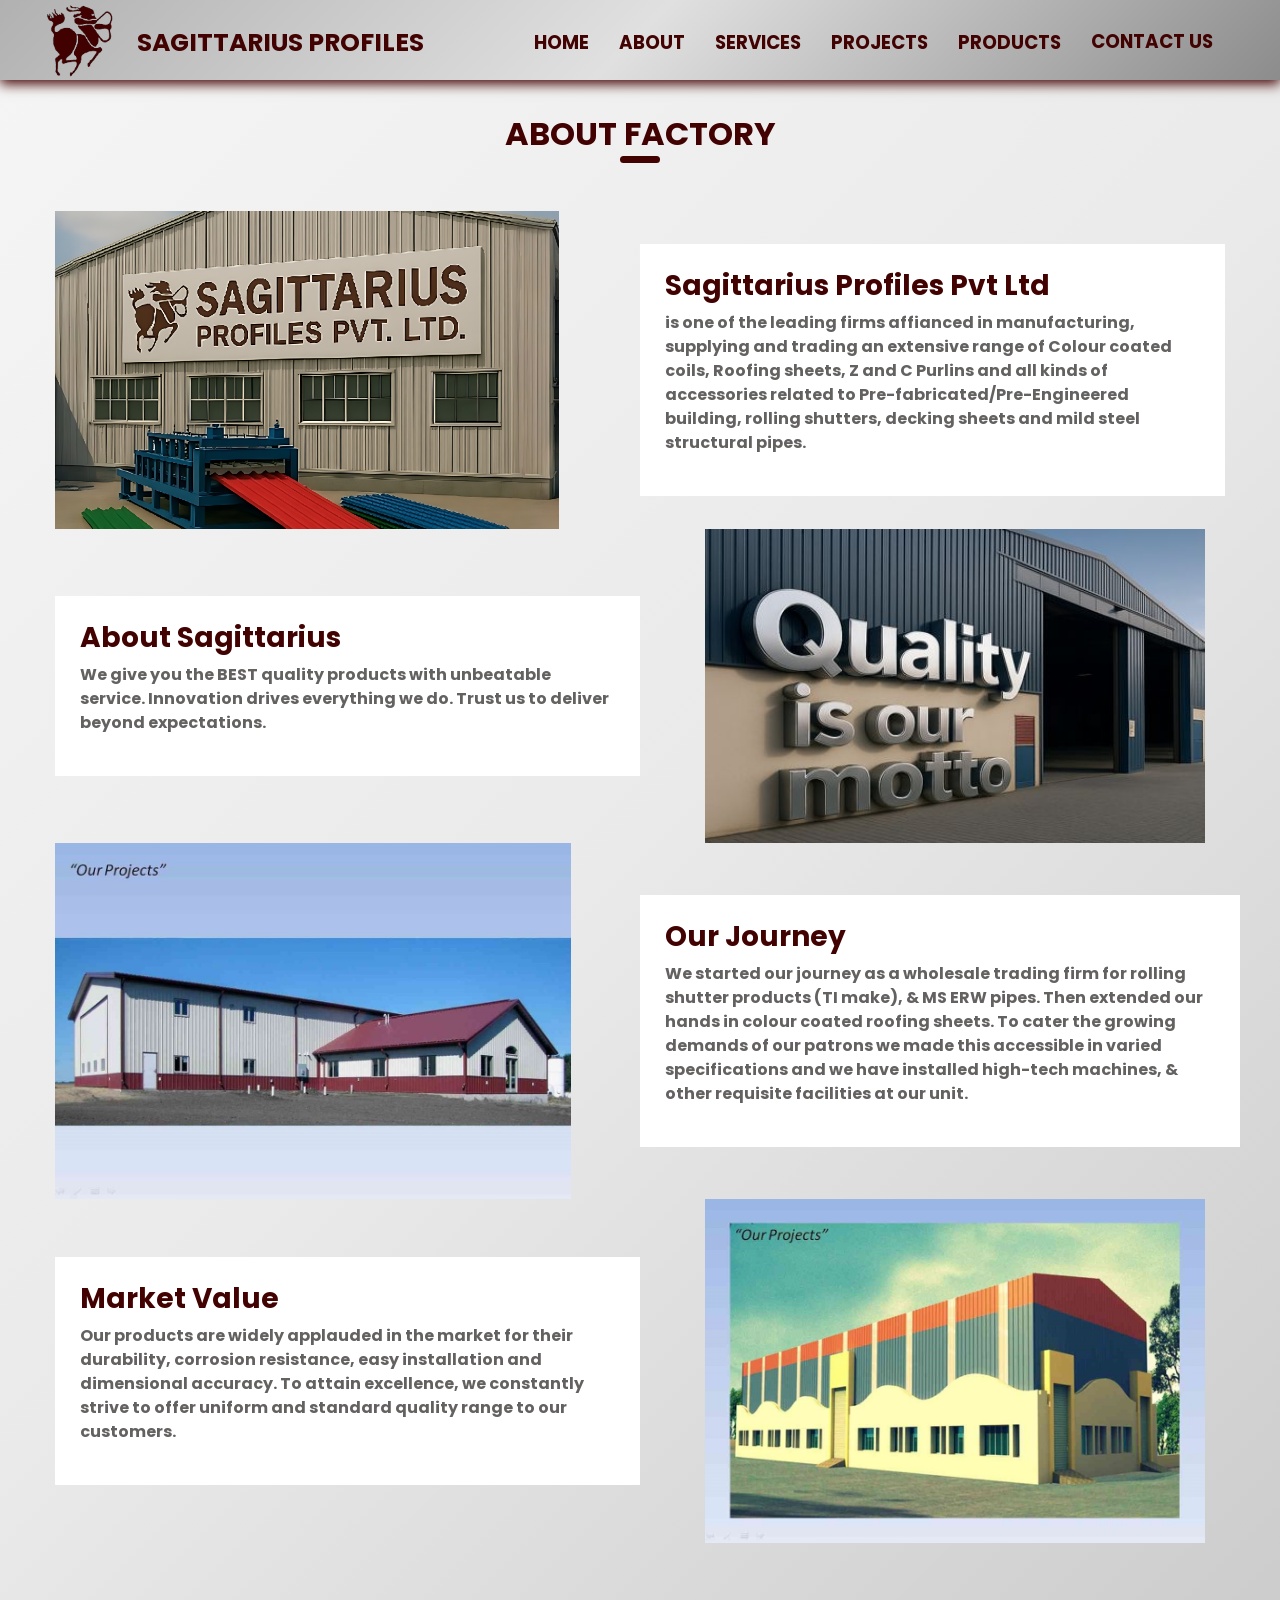
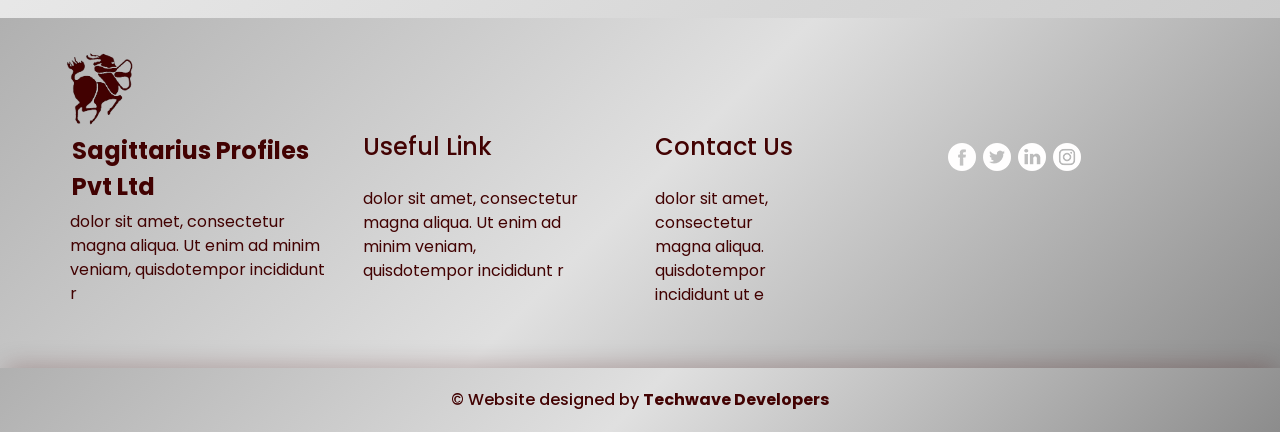
<file: jmk-html/about.html>
<!DOCTYPE html>
<html>

<head>
  <!-- Basic -->
  <meta charset="utf-8" />
  <meta http-equiv="X-UA-Compatible" content="IE=edge" />
  <!-- Mobile Metas -->
  <meta name="viewport" content="width=device-width, initial-scale=1, shrink-to-fit=no" />
  <!-- Site Metas -->
  <meta name="keywords" content="" />
  <meta name="description" content="" />
  <meta name="author" content="" />

  <title>ABOUT US - SAGITTARIUS PROFILES</title>

  <!-- bootstrap core css -->
  <link rel="stylesheet" type="text/css" href="css/bootstrap.css" />

  <!-- fonts style -->
  <link href="https://fonts.googleapis.com/css?family=Open+Sans:400,700|Poppins:400,600,700&display=swap" rel="stylesheet" />

  <!-- Custom styles for this template -->
  <link href="css/style.css" rel="stylesheet" />
  <!-- responsive style -->
  <link href="css/responsive.css" rel="stylesheet" />
</head>

<body class="about_page">
  <div class="hero_area">
    <!-- header section starts -->
    <header style="position: fixed; top: -12px; left: 0; width: 100%; background:  linear-gradient(135deg, #b0b0b0 0%, #e0e0e0 50%, #8c8c8c 100%); z-index: 1000; box-shadow: 0 4px 12px rgb(66, 2, 2);">
      <div class="container-fluid">
      <nav class="navbar navbar-expand-lg custom_nav-container">
      <div style="display: flex; align-items: center; margin-left: 20px;">
  <img src="images/sag.png" alt="Logo" style="height: 80px; width: auto; margin-top: 12px;" />
  <span style="font-size: 25px; font-weight: bold; color: rgb(66, 2, 2); margin-left: 12px; margin-top: 18px; display: inline-block;">SAGITTARIUS PROFILES</span>
</div>

          <button class="navbar-toggler" type="button" data-toggle="collapse" data-target="#navbarSupportedContent" aria-controls="navbarSupportedContent" aria-expanded="false" aria-label="Toggle navigation">
            <span class="navbar-toggler-icon"></span>
          </button>
<div class="collapse navbar-collapse justify-content-end" id="navbarSupportedContent" style="display: flex; justify-content: flex-end; align-items: center; gap: 2.5rem; margin-top: 18px;">
  <ul class="navbar-nav" style="display: flex; align-items: center; gap: rem; margin: 0; padding: 0; list-style: none;">
    <li class="nav-item active" style="margin-top: -12px;">
      <a class="nav-link" href="index.html" style="font-size:1.15rem; font-weight: bold; text-decoration: none; color: rgb(66, 2, 2);">Home</a>
    </li>
    <li class="nav-item" style="margin-top: -12px;">
      <a class="nav-link" href="about.html" style="font-size:1.15rem; font-weight: bold; text-decoration: none; color: rgb(66, 2, 2);">About</a>
    </li>
    <li class="nav-item" style="margin-top: -12px;">
      <a class="nav-link" href="service.html" style="font-size:1.15rem; font-weight: bold; text-decoration: none; color: rgb(66, 2, 2);">Services</a>
    </li>
    <li class="nav-item" style="margin-top: -12px;">
      <a class="nav-link" href="project.html" style="font-size:1.15rem; font-weight: bold; text-decoration: none; color: rgb(66, 2, 2);">Projects</a>
    </li>
    <li class="nav-item" style="margin-top: -12px;">
      <a class="nav-link" href="product.html" style="font-size:1.15rem; font-weight: bold; text-decoration: none; color: rgb(66, 2, 2);">Products</a>
    </li>
    <li class="nav-item" style="margin-top: -14px;">
      <a class="nav-link" href="contact.html" style="font-size:1.15rem; font-weight: bold; text-decoration: none; color: rgb(66, 2, 2);">Contact Us</a>
    </li>
  </ul>
</div>
    </header>
    <!-- end header section -->
<!-- about section -->

<section class="about_section layout_padding" style="background: linear-gradient(135deg, #f5f5f5 0%, #eaeaea 50%, #cccccc 100%); padding-top: px; margin-top: -80px; margin-bottom: 0;">
  <div class="container">
    <div class="heading_container scroll-animate">
  <h2 style="color: rgb(66, 2, 2);">
    <span style="color: rgb(66, 2, 2);">About</span> Factory
  </h2>
</div>
  <div class="row">
  <!-- Image on the left -->
  <div class="col-md-6 px-0">
    <div class="img_container">
      <div class="img-box">
        <img src="images/about-img.png" alt="" style="width:80%; height:auto;" />
      </div>
    </div>
  </div>

  <!-- Detail box on the right, moved a bit to the right -->
  <div class="col-md-6 px-0 d-flex align-items-center">
    <div class="detail-box" style="margin-left:0px; color: rgb(66, 2, 2);">
      <h3 style="color: rgb(66, 2, 2);"><b>Sagittarius Profiles Pvt Ltd</b></h3>
      <p style=" color: #646161;">
      <b> is one of the leading firms affianced in manufacturing, supplying and trading an extensive range of Colour coated coils, Roofing sheets, Z and C Purlins and all kinds of accessories related to Pre-fabricated/Pre-Engineered building, rolling shutters, decking sheets and mild steel structural pipes.</b>
      </p>
    </div>
  </div>
</div>

<!-- Second section with Detail box on the left -->
<div class="row">
  <!-- Detail box on the left -->
  <div class="col-md-6 px-0 d-flex align-items-center">
    <div class="detail-box">
      <h3 style="color: rgb(66, 2, 2)"><b>About Sagittarius</b></h3>
      <p style="color: #646161;">
        <b>We give you the BEST quality products with unbeatable service.
Innovation drives everything we do.
Trust us to deliver beyond expectations.</b>
      </p>
    </div>
  </div>

  <!-- Image on the right -->
  <div class="col-md-6 px-0">
  <div class="img_container" style="display: flex; justify-content: center; align-items: center; height: 100%;">
    <div class="img-box" style="width: 80%; max-width: 500px;">
      <img src="images/Picture1.jpg" alt="Factory Image" style="width: 100%; height: auto; display: block;" />
    </div>
  </div>
</div>
<div class="row">
  <!-- Image on the left -->
  <div class="col-md-6 px-0">
    <div class="img_container" style="position: relative; left: 15px;">
  <div class="img-box">
    <img src="images/Picture4.jpg" alt="" style="width:80%; height:auto;" />
  </div>
</div>
  </div>

  <!-- Detail box on the right, moved a bit to the right -->
  <div class="col-md-6 px-0 d-flex align-items-center">
    <div class="detail-box" style="margin-left:0px; color: rgb(66, 2, 2);">
      <h3 style="color: rgb(66, 2, 2);"><b>Our Journey</b></h3>
      <p style=" color: #646161;">
      <b> We started our journey as a wholesale trading firm for rolling shutter products (TI make), & MS ERW pipes. Then extended our hands in colour coated roofing sheets.
To cater the growing demands of our patrons we made this accessible in varied specifications and we have installed high-tech machines, & other requisite facilities at our unit.

</b>
      </p>
    </div>
  </div>
</div>
</div>
<div class="row">
  <!-- Detail box on the left -->
  <div class="col-md-6 px-0 d-flex align-items-center">
    <div class="detail-box">
      <h3 style="color: rgb(66, 2, 2)"><b>Market Value</b></h3>
      <p style="color: #646161;">
        <b>Our products are widely applauded in the market for their durability, corrosion resistance, easy installation and dimensional accuracy. To attain excellence, we constantly strive to offer uniform and standard quality range to our customers.
</b>
      </p>
    </div>
  </div>

  <!-- Image on the right -->
  <div class="col-md-6 px-0">
  <div class="img_container" style="display: flex; justify-content: center; align-items: center; height: 100%;">
    <div class="img-box" style="width: 80%; max-width: 500px;">
      <img src="images/Picture3.jpg" alt="Factory Image" style="width: 100%; height: auto; display: block;" />
    </div>
  </div>
</div>
  </div>
</section>

<!-- end about section -->

  <!-- info section -->
  <section class="info_section ">
    <div class="container">
      <div class="row">
        <div class="col-md-3">
          <div class="info_logo">
            <a class="navbar-brand" href="index.html" style="display: flex; align-items: flex-start; text-decoration: none;">
  <img src="images/sag.png" alt="" style="width: 90px; height: auto; margin-top: -65px; margin-left: -15px;" />
  <span style="margin-left: 2px; margin-top: 5px; color:  rgb(66, 2, 2); cursor: pointer;">Sagittarius Profiles <br>Pvt Ltd</span>
</a>
            <p>
              dolor sit amet, consectetur magna aliqua. Ut enim ad minim veniam, quisdotempor incididunt r
            </p>
          </div>
        </div>
        <div class="col-md-3">
          <div class="info_links">
            <h5>
              Useful Link
            </h5>
            <ul>
              <li>
                <a href="">
                  dolor sit amet, consectetur
                </a>
              </li>
              <li>
                <a href="">
                  magna aliqua. Ut enim ad
                </a>
              </li>
              <li>
                <a href="">
                  minim veniam,
                </a>
              </li>
              <li>
                <a href="">
                  quisdotempor incididunt r
                </a>
              </li>
            </ul>
          </div>
        </div>
        <div class="col-md-3">
          <div class="info_info">
            <h5>
              Contact Us
            </h5>
            <p>
              dolor sit amet,<br>
              consectetur<br>
              magna aliqua.<br>
              quisdotempor<br>
              incididunt ut e
            </p>
          </div>
        </div>


        <div class="col-md-3">
          <div class="info_form ">
            <div class="social_box">
              <a href="">
                <img src="images/fb.png" alt="">
              </a>
              <a href="">
                <img src="images/twitter.png" alt="">
              </a>
              <a href="">
                <img src="images/linkedin.png" alt="">
              </a>
              <a href="">
                <img src="images/instagram.png" alt="">
              </a>
            </div>
          </div>
        </div>
      </div>
    </div>
  </section>

  <!-- end info_section -->




  <!-- footer section -->
  <footer class="container-fluid footer_section" style="background: linear-gradient(135deg, #b0b0b0 0%, #e0e0e0 50%, #8c8c8c 100%); box-shadow: 0 -8px 24px -6px rgba(66,2,2,0.25);">
    <p>
      &copy; Website designed by
      <a href="https://techwavedevelopers.netlify.app" style="color: rgb(66, 2, 2); font-weight: bold;">Techwave Developers</a>
    </p>
  </footer>
  <!-- footer section -->

  <script type="text/javascript" src="js/protection.js"></script>
  <script type="text/javascript" src="js/jquery-3.4.1.min.js"></script>
  <script type="text/javascript" src="js/bootstrap.js"></script>
</body>

</html>
</file>
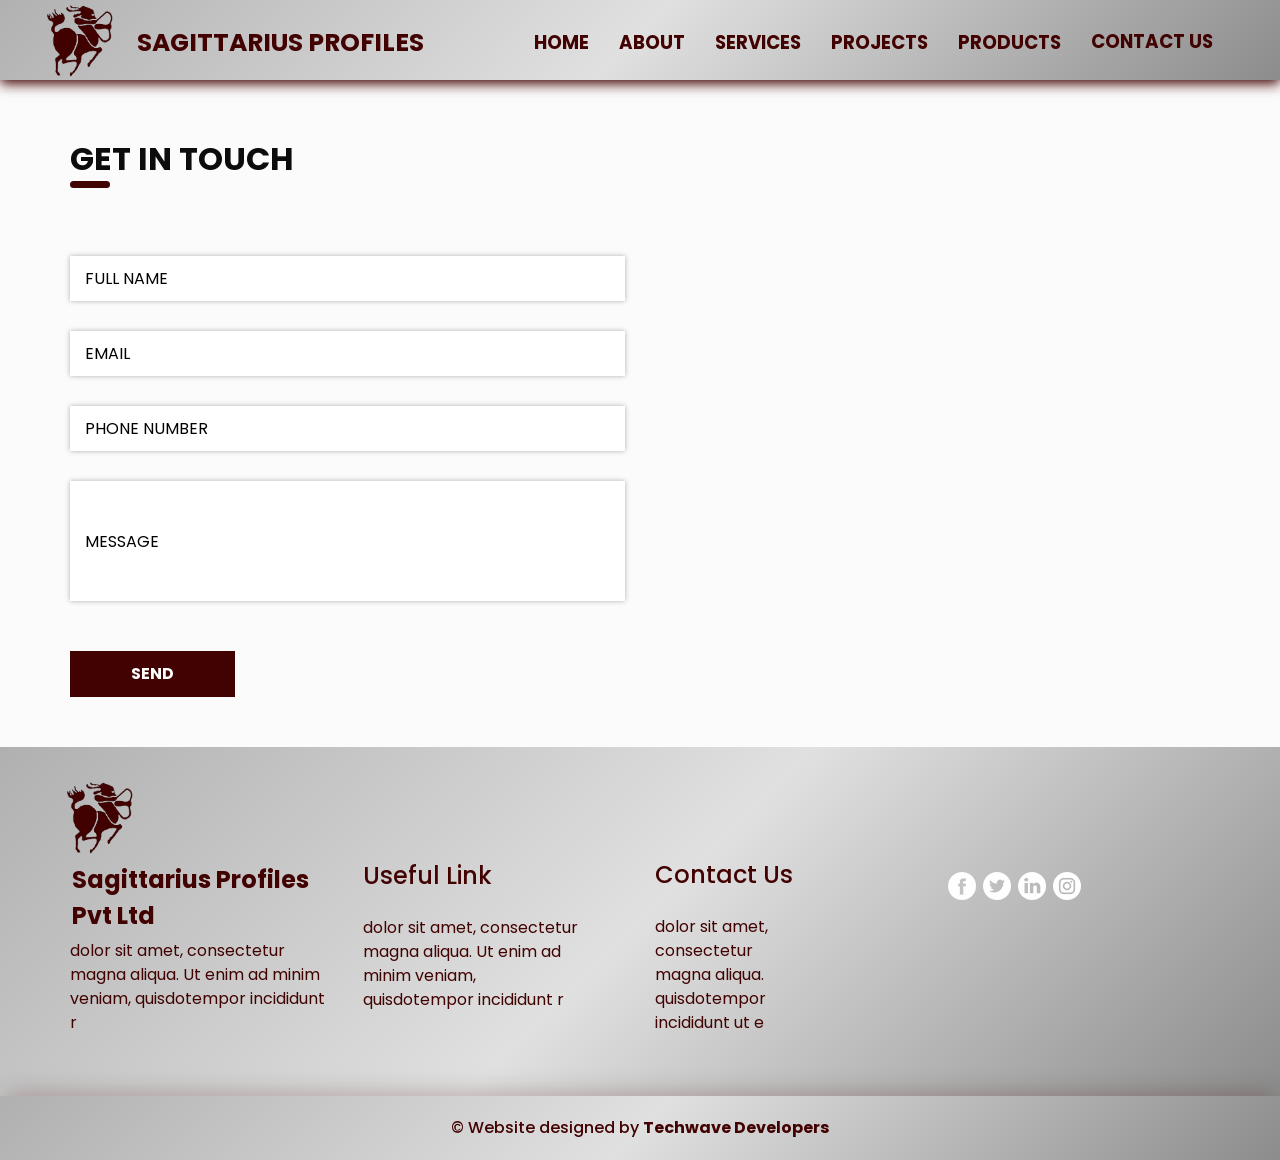
<file: jmk-html/contact.html>
<!DOCTYPE html>
<html>

<head>
  <!-- Basic -->
  <meta charset="utf-8" />
  <meta http-equiv="X-UA-Compatible" content="IE=edge" />
  <!-- Mobile Metas -->
  <meta name="viewport" content="width=device-width, initial-scale=1, shrink-to-fit=no" />
  <!-- Site Metas -->
  <meta name="keywords" content="" />
  <meta name="description" content="" />
  <meta name="author" content="" />

  <title>JMK</title>

  <!-- bootstrap core css -->
  <link rel="stylesheet" type="text/css" href="css/bootstrap.css" />

  <!-- fonts style -->
  <link href="https://fonts.googleapis.com/css?family=Open+Sans:400,700|Poppins:400,600,700&display=swap" rel="stylesheet" />

  <!-- Custom styles for this template -->
  <link href="css/style.css" rel="stylesheet" />
  <!-- responsive style -->
  <link href="css/responsive.css" rel="stylesheet" />
</head>

<body class="contact_page">
  <div class="hero_area">
    <!-- header section starts -->
    <header style="position: fixed; top: -12px; left: 0; width: 100%; background:  linear-gradient(135deg, #b0b0b0 0%, #e0e0e0 50%, #8c8c8c 100%); z-index: 1000; box-shadow: 0 4px 12px rgb(66, 2, 2);">
      <div class="container-fluid">
      <nav class="navbar navbar-expand-lg custom_nav-container">
      <div style="display: flex; align-items: center; margin-left: 20px;">
  <img src="images/sag.png" alt="Logo" style="height: 80px; width: auto; margin-top: 12px;" />
  <span style="font-size: 25px; font-weight: bold; color: rgb(66, 2, 2); margin-left: 12px; margin-top: 18px; display: inline-block;">SAGITTARIUS PROFILES</span>
</div>

          <button class="navbar-toggler" type="button" data-toggle="collapse" data-target="#navbarSupportedContent" aria-controls="navbarSupportedContent" aria-expanded="false" aria-label="Toggle navigation">
            <span class="navbar-toggler-icon"></span>
          </button>
<div class="collapse navbar-collapse justify-content-end" id="navbarSupportedContent" style="display: flex; justify-content: flex-end; align-items: center; gap: 2.5rem; margin-top: 18px;">
  <ul class="navbar-nav" style="display: flex; align-items: center; gap: 0rem; margin: 0; padding: 0; list-style: none;">
    <li class="nav-item active" style="margin-top: -12px;">
      <a class="nav-link" href="index.html" style="font-size:1.15rem; font-weight: bold; text-decoration: none; color: rgb(66, 2, 2);">Home</a>
    </li>
    <li class="nav-item" style="margin-top: -12px;">
      <a class="nav-link" href="about.html" style="font-size:1.15rem; font-weight: bold; text-decoration: none; color: rgb(66, 2, 2);">About</a>
    </li>
    <li class="nav-item" style="margin-top: -12px;">
      <a class="nav-link" href="service.html" style="font-size:1.15rem; font-weight: bold; text-decoration: none; color: rgb(66, 2, 2);">Services</a>
    </li>
    <li class="nav-item" style="margin-top: -12px;">
      <a class="nav-link" href="project.html" style="font-size:1.15rem; font-weight: bold; text-decoration: none; color: rgb(66, 2, 2);">Projects</a>
    </li>
    <li class="nav-item" style="margin-top: -12px;">
      <a class="nav-link" href="product.html" style="font-size:1.15rem; font-weight: bold; text-decoration: none; color: rgb(66, 2, 2);">Products</a>
    </li>
    <li class="nav-item" style="margin-top: -14px;">
      <a class="nav-link" href="contact.html" style="font-size:1.15rem; font-weight: bold; text-decoration: none; color: rgb(66, 2, 2);">Contact Us</a>
    </li>
  </ul>
</div>
    </header>
    <!-- end header section -->
  </div>

  <section class="contact_section layout_padding">
    <div class="container">
      <div class="heading_container">
        <h2>
          Get In touch
        </h2>
      </div>
      <div class="">
        <div class="row">
          <div class="col-md-6 ">
            <form action="">
              <div class="contact_form-container">
                <div>
                  <div>
                    <input type="text" placeholder="Full Name" />
                  </div>
                  <div>
                    <input type="email" placeholder="Email " />
                  </div>
                  <div>
                    <input type="text" placeholder="Phone Number" />
                  </div>
                  <div class="">
                    <input type="text" placeholder="Message" class="message_input" />
                  </div>
                  <div class=" ">
                    <button type="submit">
                      Send
                    </button>
                  </div>
                </div>
              </div>
            </form>
          </div>
          <div class="col-md-6" style="padding: 20px;">
    <div class="img-box" style="width: 100%; height: 350px; margin-bottom: 35px; margin-left: 10px;">
      <iframe 
        src="https://www.google.com/maps/embed?pb=!1m18!1m12!1m3!1d3887.2484308269886!2d77.5116093!3d13.0198455!2m3!1f0!2f0!3f0!3m2!1i1024!2i768!4f13.1!3m3!1m2!1s0x3bae3d8601180383%3A0xd4b9e52d55868938!2sSagittarius%20Profiles%20Pvt%20Ltd!5e0!3m2!1sen!2sin!4v1746026072914!5m2!1sen!2sin" 
        style="width: 100%; height: 100%; border: 0;" 
        allowfullscreen="" 
        loading="lazy" 
        referrerpolicy="no-referrer-when-downgrade">
      </iframe>
    </div>
  </div>
        </div>
      </div>
    </div>
  </section>

  <!-- end contact section -->


 <!-- info section -->
  <section class="info_section ">
    <div class="container">
      <div class="row">
        <div class="col-md-3">
          <div class="info_logo">
            <a class="navbar-brand" href="index.html" style="display: flex; align-items: flex-start; text-decoration: none;">
  <img src="images/sag.png" alt="" style="width: 90px; height: auto; margin-top: -65px; margin-left: -15px;" />
  <span style="margin-left: 2px; margin-top: 5px; color:  rgb(66, 2, 2); cursor: pointer;">Sagittarius Profiles <br>Pvt Ltd</span>
</a>
            <p>
              dolor sit amet, consectetur magna aliqua. Ut enim ad minim veniam, quisdotempor incididunt r
            </p>
          </div>
        </div>
        <div class="col-md-3">
          <div class="info_links">
            <h5>
              Useful Link
            </h5>
            <ul>
              <li>
                <a href="">
                  dolor sit amet, consectetur
                </a>
              </li>
              <li>
                <a href="">
                  magna aliqua. Ut enim ad
                </a>
              </li>
              <li>
                <a href="">
                  minim veniam,
                </a>
              </li>
              <li>
                <a href="">
                  quisdotempor incididunt r
                </a>
              </li>
            </ul>
          </div>
        </div>
        <div class="col-md-3">
          <div class="info_info" style="margin-top: -1px;">
            <h5>
              Contact Us
            </h5>
            <p>
              dolor sit amet,<br>
              consectetur<br>
              magna aliqua.<br>
              quisdotempor<br>
              incididunt ut e
            </p>
          </div>
        </div>


        <div class="col-md-3">
          <div class="info_form ">
            <div class="social_box">
              <a href="">
                <img src="images/fb.png" alt="">
              </a>
              <a href="">
                <img src="images/twitter.png" alt="">
              </a>
              <a href="">
                <img src="images/linkedin.png" alt="">
              </a>
              <a href="">
                <img src="images/instagram.png" alt="">
              </a>
            </div>
          </div>
        </div>
      </div>
    </div>
  </section>

  <!-- end info_section -->

  <!-- footer section -->
  <footer class="container-fluid footer_section" style="background: linear-gradient(135deg, #b0b0b0 0%, #e0e0e0 50%, #8c8c8c 100%); box-shadow: 0 -8px 24px -6px rgba(66,2,2,0.25);">
    <p>
      &copy; Website designed by
      <a href="https://techwavedevelopers.netlify.app" style="color: rgb(66, 2, 2); font-weight: bold;">Techwave Developers</a>
    </p>
  </footer>
  <!-- footer section -->

  <script type="text/javascript" src="js/protection.js"></script>
  <script type="text/javascript" src="js/jquery-3.4.1.min.js"></script>
  <script type="text/javascript" src="js/bootstrap.js"></script>
</body>

</html>
</file>
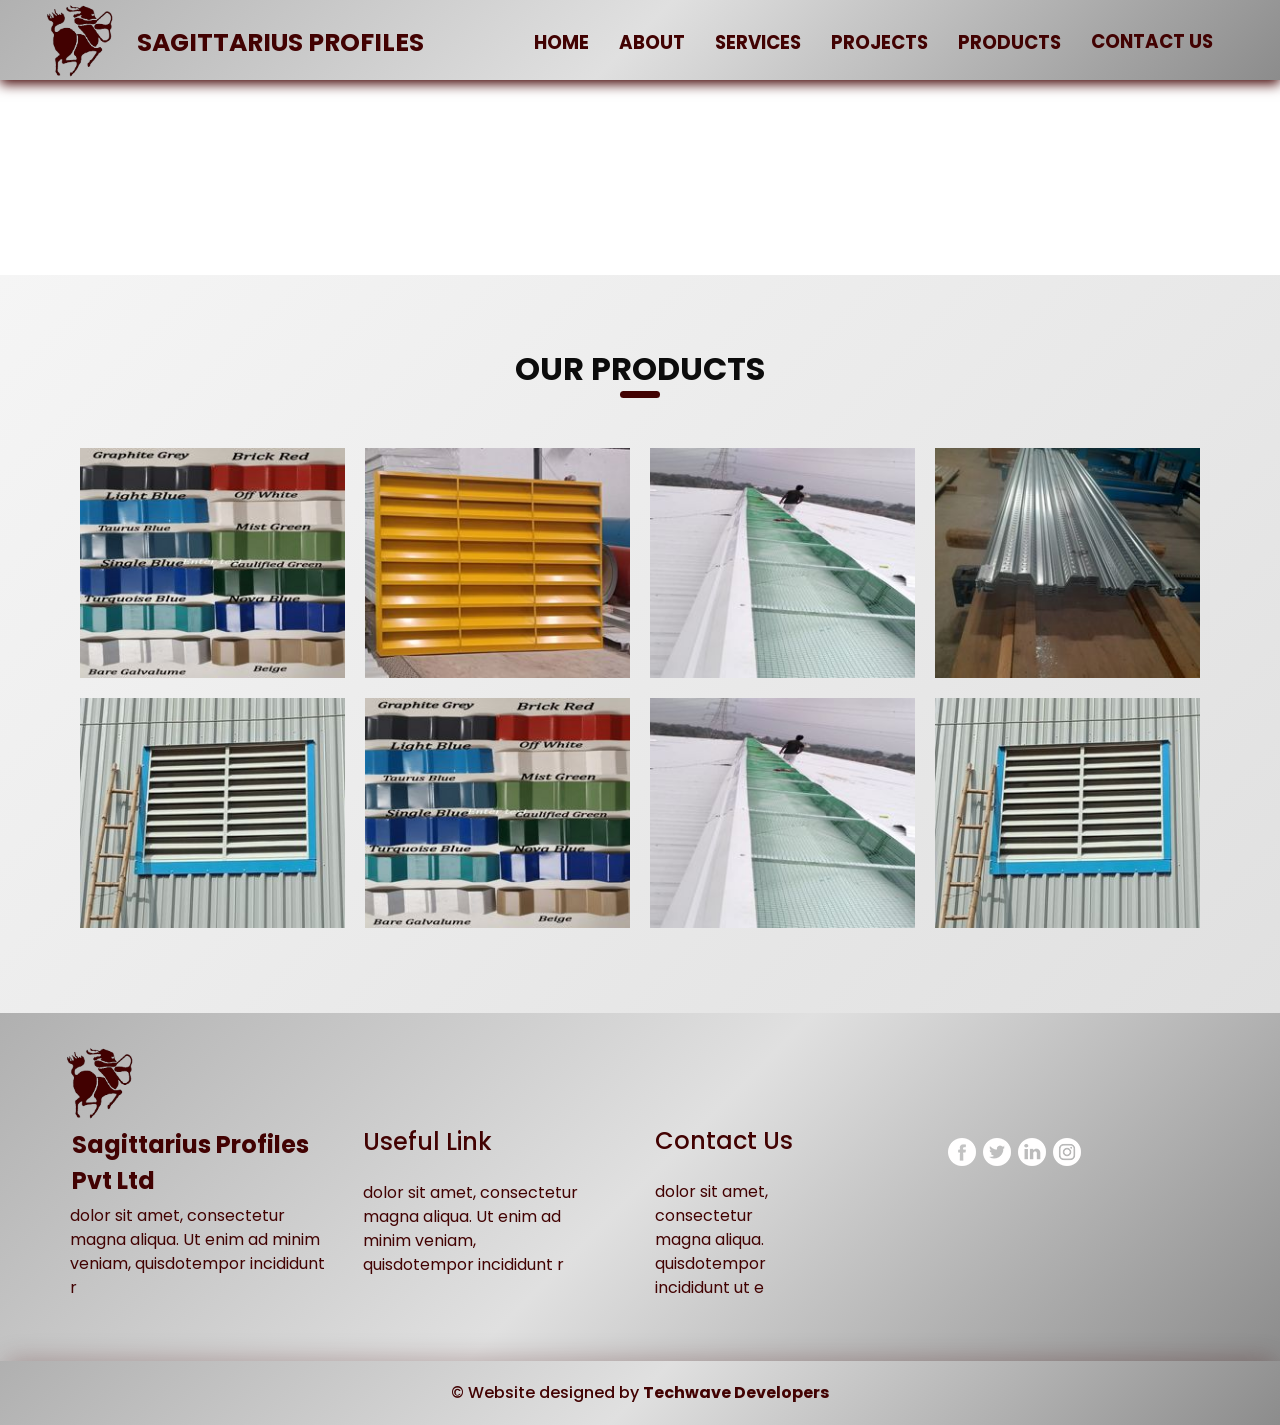
<file: jmk-html/product.html>
<!DOCTYPE html>
<html>

<head>
  <!-- Basic -->
  <meta charset="utf-8" />
  <meta http-equiv="X-UA-Compatible" content="IE=edge" />
  <!-- Mobile Metas -->
  <meta name="viewport" content="width=device-width, initial-scale=1, shrink-to-fit=no" />
  <!-- Site Metas -->
  <meta name="keywords" content="" />
  <meta name="description" content="" />
  <meta name="author" content="" />

  <title>JMK</title>

  <!-- bootstrap core css -->
  <link rel="stylesheet" type="text/css" href="css/bootstrap.css" />

  <!-- fonts style -->
  <link href="https://fonts.googleapis.com/css?family=Open+Sans:400,700|Poppins:400,600,700&display=swap" rel="stylesheet" />

  <!-- Custom styles for this template -->
  <link href="css/style.css" rel="stylesheet" />
  <!-- responsive style -->
  <link href="css/responsive.css" rel="stylesheet" />
</head>

<body class="product_page">
  <div class="hero_area">
    <!-- header section starts -->
    <header style="position: fixed; top: -12px; left: 0; width: 100%; background:  linear-gradient(135deg, #b0b0b0 0%, #e0e0e0 50%, #8c8c8c 100%); z-index: 1000; box-shadow: 0 4px 12px rgb(66, 2, 2);">
      <div class="container-fluid">
      <nav class="navbar navbar-expand-lg custom_nav-container">
      <div style="display: flex; align-items: center; margin-left: 20px;">
  <img src="images/sag.png" alt="Logo" style="height: 80px; width: auto; margin-top: 12px;" />
  <span style="font-size: 25px; font-weight: bold; color: rgb(66, 2, 2); margin-left: 12px; margin-top: 18px; display: inline-block;">SAGITTARIUS PROFILES</span>
</div>

          <button class="navbar-toggler" type="button" data-toggle="collapse" data-target="#navbarSupportedContent" aria-controls="navbarSupportedContent" aria-expanded="false" aria-label="Toggle navigation">
            <span class="navbar-toggler-icon"></span>
          </button>
<div class="collapse navbar-collapse justify-content-end" id="navbarSupportedContent" style="display: flex; justify-content: flex-end; align-items: center; gap: 2.5rem; margin-top: 18px;">
  <ul class="navbar-nav" style="display: flex; align-items: center; gap: 0rem; margin: 0; padding: 0; list-style: none;">
    <li class="nav-item active" style="margin-top: -12px;">
      <a class="nav-link" href="index.html" style="font-size:1.15rem; font-weight: bold; text-decoration: none; color: rgb(66, 2, 2);">Home</a>
    </li>
    <li class="nav-item" style="margin-top: -12px;">
      <a class="nav-link" href="about.html" style="font-size:1.15rem; font-weight: bold; text-decoration: none; color: rgb(66, 2, 2);">About</a>
    </li>
    <li class="nav-item" style="margin-top: -12px;">
      <a class="nav-link" href="service.html" style="font-size:1.15rem; font-weight: bold; text-decoration: none; color: rgb(66, 2, 2);">Services</a>
    </li>
    <li class="nav-item" style="margin-top: -12px;">
      <a class="nav-link" href="service.html" style="font-size:1.15rem; font-weight: bold; text-decoration: none; color: rgb(66, 2, 2);">Projects</a>
    </li>
    <li class="nav-item" style="margin-top: -12px;">
      <a class="nav-link" href="product.html" style="font-size:1.15rem; font-weight: bold; text-decoration: none; color: rgb(66, 2, 2);">Products</a>
    </li>
    <li class="nav-item" style="margin-top: -14px;">
      <a class="nav-link" href="contact.html" style="font-size:1.15rem; font-weight: bold; text-decoration: none; color: rgb(66, 2, 2);">Contact Us</a>
    </li>
  </ul>
</div>
    </header>
    <!-- end header section -->
     
  </div>

  <!-- product section -->
  <section class="product_section layout_padding" style="padding-top: -400px; margin-top: -400px; background: linear-gradient(135deg, #f5f5f5 0%, #e0e0e0 100%);">
    <div class="container">
      <div class="heading_container">
        <h2>
          Our Products
        </h2>
      </div>
      <div style="height: 32px;"></div>
      <div class="product_container">
        <div class="box">
          <img src="images/products/IMG-20240403-WA0001.jpg" alt="" />
        </div>
        <div class="box">
          <img src="images/products/Louvers 1.jpg" alt="" />
        </div>
        <div class="box">
          <img src="images/products/IMG-20250423-WA0013.jpg" alt="" />
        </div>
        <div class="box">
          <img src="images/products/IMG-20250426-WA0003.jpg" alt="" />
        </div>
        <div class="box">
          <img src="images/products/Louvers 4.jpg" alt="" />
        </div>
        <div class="box">
          <img src="images/products/IMG-20240403-WA0001.jpg" alt="" />
        </div>
        <div class="box">
          <img src="images/products/IMG-20250423-WA0013.jpg" alt="" />
        </div>
        <div class="box">
          <img src="images/products/Louvers 4.jpg" alt="" />
        </div>
      </div>
    </div>
  </section>

  <!-- end product section -->

  <!-- info section -->
  <section class="info_section ">
    <div class="container">
      <div class="row">
        <div class="col-md-3">
          <div class="info_logo">
            <a class="navbar-brand" href="index.html" style="display: flex; align-items: flex-start; text-decoration: none;">
  <img src="images/sag.png" alt="" style="width: 90px; height: auto; margin-top: -65px; margin-left: -15px;" />
  <span style="margin-left: 2px; margin-top: 5px; color:  rgb(66, 2, 2); cursor: pointer;">Sagittarius Profiles <br>Pvt Ltd</span>
</a>
            <p>
              dolor sit amet, consectetur magna aliqua. Ut enim ad minim veniam, quisdotempor incididunt r
            </p>
          </div>
        </div>
        <div class="col-md-3">
          <div class="info_links">
            <h5>
              Useful Link
            </h5>
            <ul>
              <li>
                <a href="">
                  dolor sit amet, consectetur
                </a>
              </li>
              <li>
                <a href="">
                  magna aliqua. Ut enim ad
                </a>
              </li>
              <li>
                <a href="">
                  minim veniam,
                </a>
              </li>
              <li>
                <a href="">
                  quisdotempor incididunt r
                </a>
              </li>
            </ul>
          </div>
        </div>
        <div class="col-md-3">
          <div class="info_info" style="margin-top: -1px;">
            <h5>
              Contact Us
            </h5>
            <p>
              dolor sit amet,<br>
              consectetur<br>
              magna aliqua.<br>
              quisdotempor<br>
              incididunt ut e
            </p>
          </div>
        </div>


        <div class="col-md-3">
          <div class="info_form ">
            <div class="social_box">
              <a href="">
                <img src="images/fb.png" alt="">
              </a>
              <a href="">
                <img src="images/twitter.png" alt="">
              </a>
              <a href="">
                <img src="images/linkedin.png" alt="">
              </a>
              <a href="">
                <img src="images/instagram.png" alt="">
              </a>
            </div>
          </div>
        </div>
      </div>
    </div>
  </section>

  <!-- end info_section -->




  <!-- footer section -->
  <footer class="container-fluid footer_section" style="background:  linear-gradient(135deg, #b0b0b0 0%, #e0e0e0 50%, #8c8c8c 100%); box-shadow: 0 -8px 24px -6px rgba(66,2,2,0.25);">
    <p>
      &copy; Website designed by
      <a href="https://techwavedevelopers.netlify.app" style="color: rgb(66, 2, 2); font-weight: bold;">Techwave Developers</a>
    </p>
  </footer>
  <!-- footer section -->

  <script type="text/javascript" src="js/protection.js"></script>
  <script type="text/javascript" src="js/jquery-3.4.1.min.js"></script>
  <script type="text/javascript" src="js/bootstrap.js"></script>
</body>

</html>
</file>
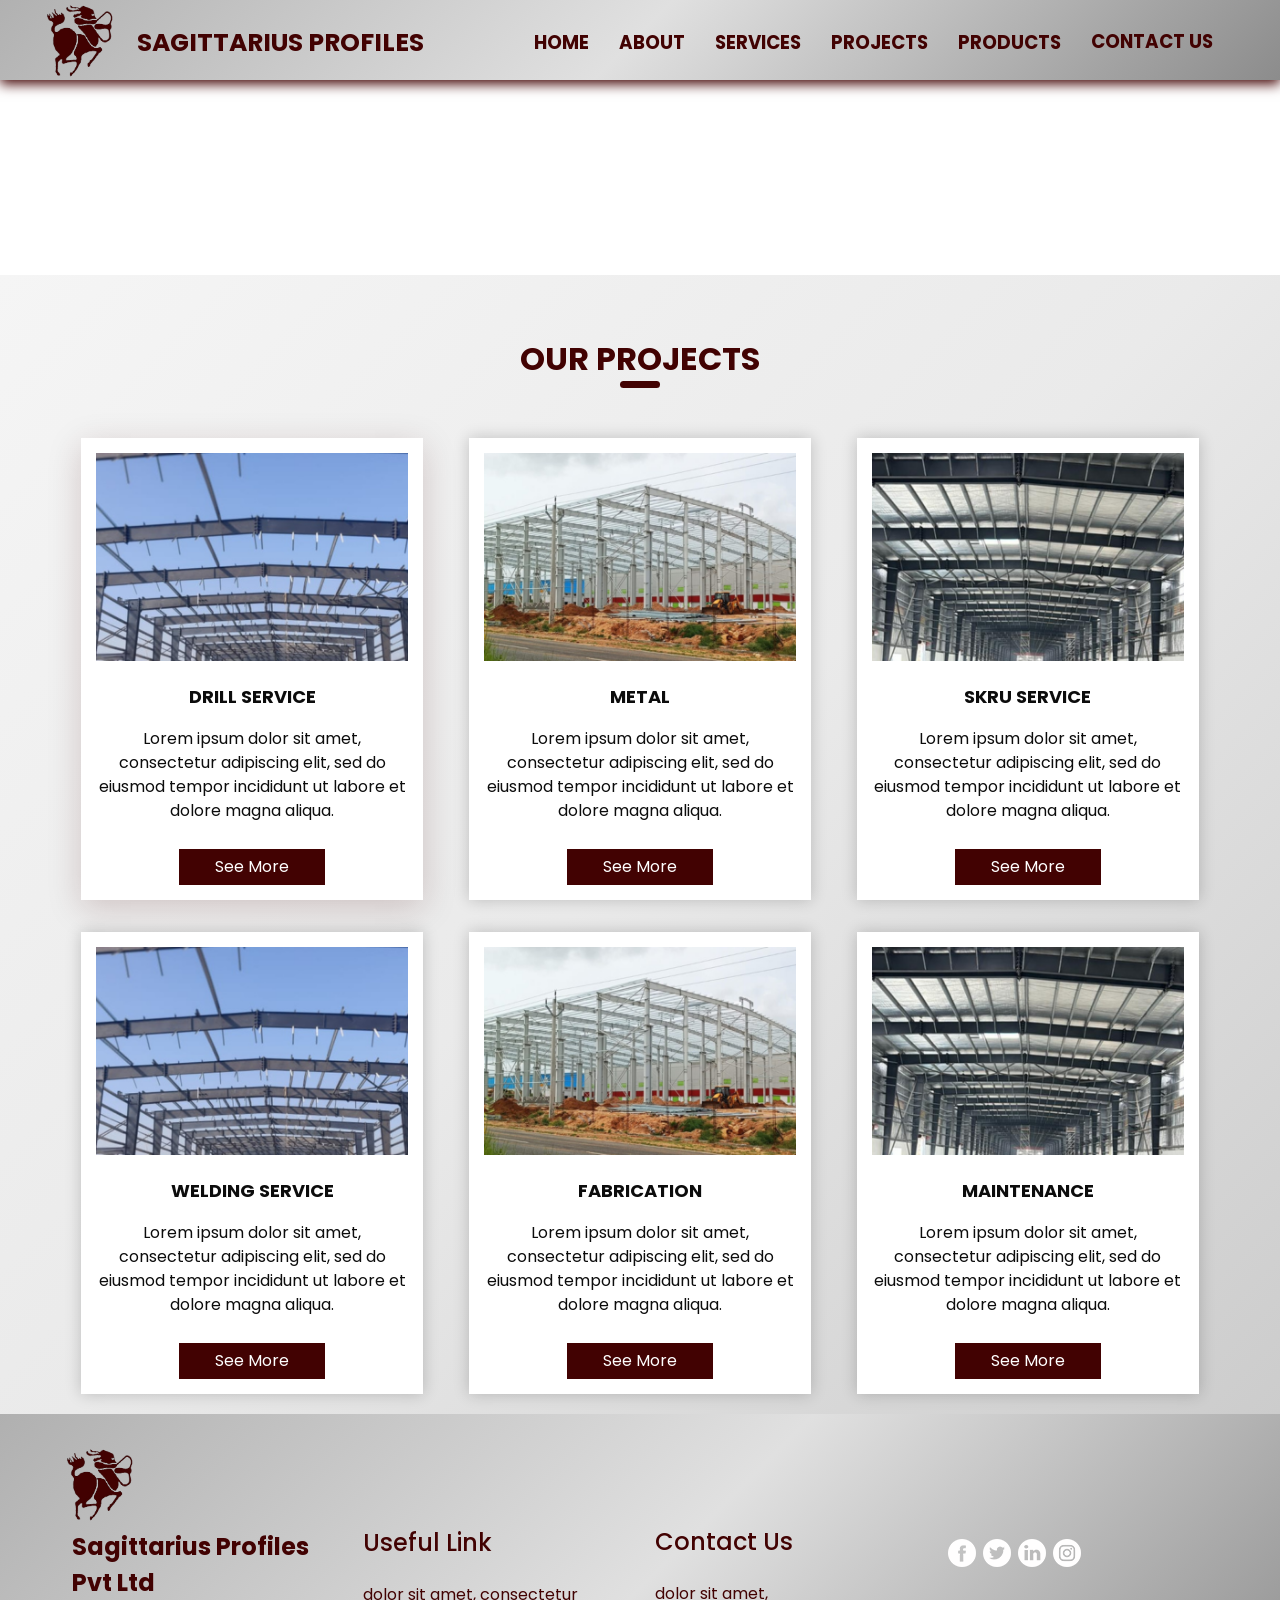
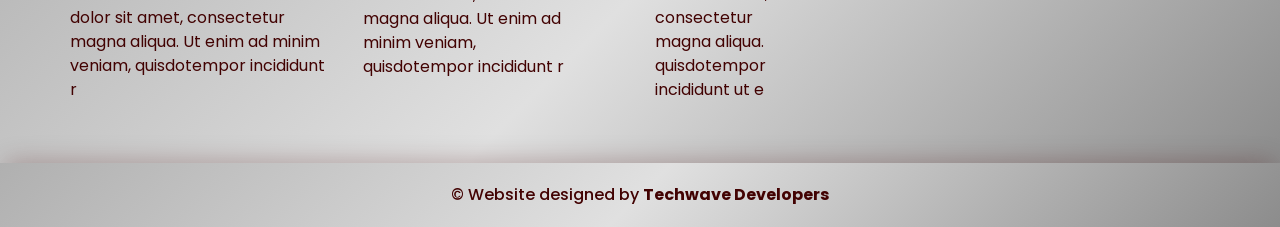
<file: jmk-html/project.html>
<!DOCTYPE html>
<html>

<head>
  <!-- Basic -->
  <meta charset="utf-8" />
  <meta http-equiv="X-UA-Compatible" content="IE=edge" />
  <!-- Mobile Metas -->
  <meta name="viewport" content="width=device-width, initial-scale=1, shrink-to-fit=no" />
  <!-- Site Metas -->
  <meta name="keywords" content="" />
  <meta name="description" content="" />
  <meta name="author" content="" />

  <title>JMK</title>

  <!-- bootstrap core css -->
  <link rel="stylesheet" type="text/css" href="css/bootstrap.css" />

  <!-- fonts style -->
  <link href="https://fonts.googleapis.com/css?family=Open+Sans:400,700|Poppins:400,600,700&display=swap" rel="stylesheet" />

  <!-- Custom styles for this template -->
  <link href="css/style.css" rel="stylesheet" />
  <!-- responsive style -->
  <link href="css/responsive.css" rel="stylesheet" />
</head>

<body class="service_page">
  <div class="hero_area">
    <!-- header section starts -->
    <header style="position: fixed; top: -12px; left: 0; width: 100%; background:  linear-gradient(135deg, #b0b0b0 0%, #e0e0e0 50%, #8c8c8c 100%); z-index: 1000; box-shadow: 0 4px 12px rgb(66, 2, 2);">
      <div class="container-fluid">
      <nav class="navbar navbar-expand-lg custom_nav-container">
      <div style="display: flex; align-items: center; margin-left: 20px;">
  <img src="images/sag.png" alt="Logo" style="height: 80px; width: auto; margin-top: 12px;" />
  <span style="font-size: 25px; font-weight: bold; color: rgb(66, 2, 2); margin-left: 12px; margin-top: 18px; display: inline-block;">SAGITTARIUS PROFILES</span>
</div>

          <button class="navbar-toggler" type="button" data-toggle="collapse" data-target="#navbarSupportedContent" aria-controls="navbarSupportedContent" aria-expanded="false" aria-label="Toggle navigation">
            <span class="navbar-toggler-icon"></span>
          </button>
<div class="collapse navbar-collapse justify-content-end" id="navbarSupportedContent" style="display: flex; justify-content: flex-end; align-items: center; gap: 2.5rem; margin-top: 18px;">
  <ul class="navbar-nav" style="display: flex; align-items: center; gap: 0rem; margin: 0; padding: 0; list-style: none;">
    <li class="nav-item active" style="margin-top: -12px;">
      <a class="nav-link" href="index.html" style="font-size:1.15rem; font-weight: bold; text-decoration: none; color: rgb(66, 2, 2);">Home</a>
    </li>
    <li class="nav-item" style="margin-top: -12px;">
      <a class="nav-link" href="about.html" style="font-size:1.15rem; font-weight: bold; text-decoration: none; color: rgb(66, 2, 2);">About</a>
    </li>
    <li class="nav-item" style="margin-top: -12px;">
      <a class="nav-link" href="service.html" style="font-size:1.15rem; font-weight: bold; text-decoration: none; color: rgb(66, 2, 2);">Services</a>
    </li>
    <li class="nav-item" style="margin-top: -12px;">
      <a class="nav-link" href="project.html" style="font-size:1.15rem; font-weight: bold; text-decoration: none; color: rgb(66, 2, 2);">Projects</a>
    </li>
    <li class="nav-item" style="margin-top: -12px;">
      <a class="nav-link" href="product.html" style="font-size:1.15rem; font-weight: bold; text-decoration: none; color: rgb(66, 2, 2);">Products</a>
    </li>
    <li class="nav-item" style="margin-top: -14px;">
      <a class="nav-link" href="contact.html" style="font-size:1.15rem; font-weight: bold; text-decoration: none; color: rgb(66, 2, 2);">Contact Us</a>
    </li>
  </ul>
</div>
    </header>
    <!-- end header section -->
  </div>

<!-- service section -->

<section class="service_section layout_padding-top" style="background: linear-gradient(135deg, #f5f5f5 0%, #eaeaea 50%, #cccccc 100%); padding-top: px; margin-top: -400px; margin-bottom: 0;">
  <div class="container">
    <div class="heading_container">
      <h2>Our Projects</h2>
    </div>
    <div class="service_container" style="display: flex; flex-wrap: wrap;">
      <!-- First Row -->
      <div class="box b1" style="flex: 0 1 30%; margin-bottom: 20px; box-shadow: 0 8px 32px 0 rgba(66,2,2,0.18);">
        <div class="img-box">
          <img src="images/s-1.jpg" alt="" />
        </div>
        <div class="detail-box">
          <h6>Drill Service</h6>
          <p>
            Lorem ipsum dolor sit amet, consectetur adipiscing elit, sed do eiusmod tempor incididunt ut labore et dolore magna aliqua.
          </p>
          <a href="">See More</a>
        </div>
      </div>
      <div class="box b2" style="flex: 0 1 30%; margin-bottom: 20px;">
        <div class="img-box">
          <img src="images/s-2.jpg" alt="" />
        </div>
        <div class="detail-box">
          <h6>Metal</h6>
          <p>
            Lorem ipsum dolor sit amet, consectetur adipiscing elit, sed do eiusmod tempor incididunt ut labore et dolore magna aliqua.
          </p>
          <a href="">See More</a>
        </div>
      </div>
      <div class="box b3" style="flex: 0 1 30%; margin-bottom: 20px;">
        <div class="img-box">
          <img src="images/s-3.jpg" alt="" />
        </div>
        <div class="detail-box">
          <h6>Skru Service</h6>
          <p>
            Lorem ipsum dolor sit amet, consectetur adipiscing elit, sed do eiusmod tempor incididunt ut labore et dolore magna aliqua.
          </p>
          <a href="">See More</a>
        </div>
      </div>

      <!-- Second Row -->
      <div class="box b4" style="flex: 0 1 30%; margin-bottom: 20px;">
        <div class="img-box">
          <img src="images/s-1.jpg" alt="" />
        </div>
        <div class="detail-box">
          <h6>Welding Service</h6>
          <p>
            Lorem ipsum dolor sit amet, consectetur adipiscing elit, sed do eiusmod tempor incididunt ut labore et dolore magna aliqua.
          </p>
          <a href="">See More</a>
        </div>
      </div>
      <div class="box b5" style="flex: 0 1 30%; margin-bottom: 20px;">
        <div class="img-box">
          <img src="images/s-2.jpg" alt="" />
        </div>
        <div class="detail-box">
          <h6>Fabrication</h6>
          <p>
            Lorem ipsum dolor sit amet, consectetur adipiscing elit, sed do eiusmod tempor incididunt ut labore et dolore magna aliqua.
          </p>
          <a href="">See More</a>
        </div>
      </div>
      <div class="box b6" style="flex: 0 1 30%; margin-bottom: 20px;">
        <div class="img-box">
          <img src="images/s-3.jpg" alt="" />
        </div>
        <div class="detail-box">
          <h6>Maintenance</h6>
          <p>
            Lorem ipsum dolor sit amet, consectetur adipiscing elit, sed do eiusmod tempor incididunt ut labore et dolore magna aliqua.
          </p>
          <a href="">See More</a>
        </div>
      </div>
    </div>
  </div>
</section>

<!-- end service section -->


  <!-- info section -->
  <section class="info_section ">
    <div class="container">
      <div class="row">
        <div class="col-md-3">
          <div class="info_logo">
            <a class="navbar-brand" href="index.html" style="display: flex; align-items: flex-start; text-decoration: none;">
  <img src="images/sag.png" alt="" style="width: 90px; height: auto; margin-top: -65px; margin-left: -15px;" />
  <span style="margin-left: 2px; margin-top: 5px; color:  rgb(66, 2, 2); cursor: pointer;">Sagittarius Profiles <br>Pvt Ltd</span>
</a>
            <p>
              dolor sit amet, consectetur magna aliqua. Ut enim ad minim veniam, quisdotempor incididunt r
            </p>
          </div>
        </div>
        <div class="col-md-3">
          <div class="info_links">
            <h5>
              Useful Link
            </h5>
            <ul>
              <li>
                <a href="">
                  dolor sit amet, consectetur
                </a>
              </li>
              <li>
                <a href="">
                  magna aliqua. Ut enim ad
                </a>
              </li>
              <li>
                <a href="">
                  minim veniam,
                </a>
              </li>
              <li>
                <a href="">
                  quisdotempor incididunt r
                </a>
              </li>
            </ul>
          </div>
        </div>
        <div class="col-md-3">
          <div class="info_info" style="margin-top: -1px;">
            <h5>
              Contact Us
            </h5>
            <p>
              dolor sit amet,<br>
              consectetur<br>
              magna aliqua.<br>
              quisdotempor<br>
              incididunt ut e
            </p>
          </div>
        </div>


        <div class="col-md-3">
          <div class="info_form ">
            <div class="social_box">
              <a href="">
                <img src="images/fb.png" alt="">
              </a>
              <a href="">
                <img src="images/twitter.png" alt="">
              </a>
              <a href="">
                <img src="images/linkedin.png" alt="">
              </a>
              <a href="">
                <img src="images/instagram.png" alt="">
              </a>
            </div>
          </div>
        </div>
      </div>
    </div>
  </section>

  <!-- end info_section -->

  <!-- footer section -->
  <footer class="container-fluid footer_section" style="background: linear-gradient(135deg, #b0b0b0 0%, #e0e0e0 50%, #8c8c8c 100%); box-shadow: 0 -8px 24px -6px rgba(66,2,2,0.25);">
    <p>
      &copy; Website designed by
      <a href="https://techwavedevelopers.netlify.app" style="color: rgb(66, 2, 2); font-weight: bold;">Techwave Developers</a>
    </p>
  </footer>
  <!-- footer section -->

  <script type="text/javascript" src="js/protection.js"></script>
  <script type="text/javascript" src="js/jquery-3.4.1.min.js"></script>
  <script type="text/javascript" src="js/bootstrap.js"></script>
</body>

</html>
</file>
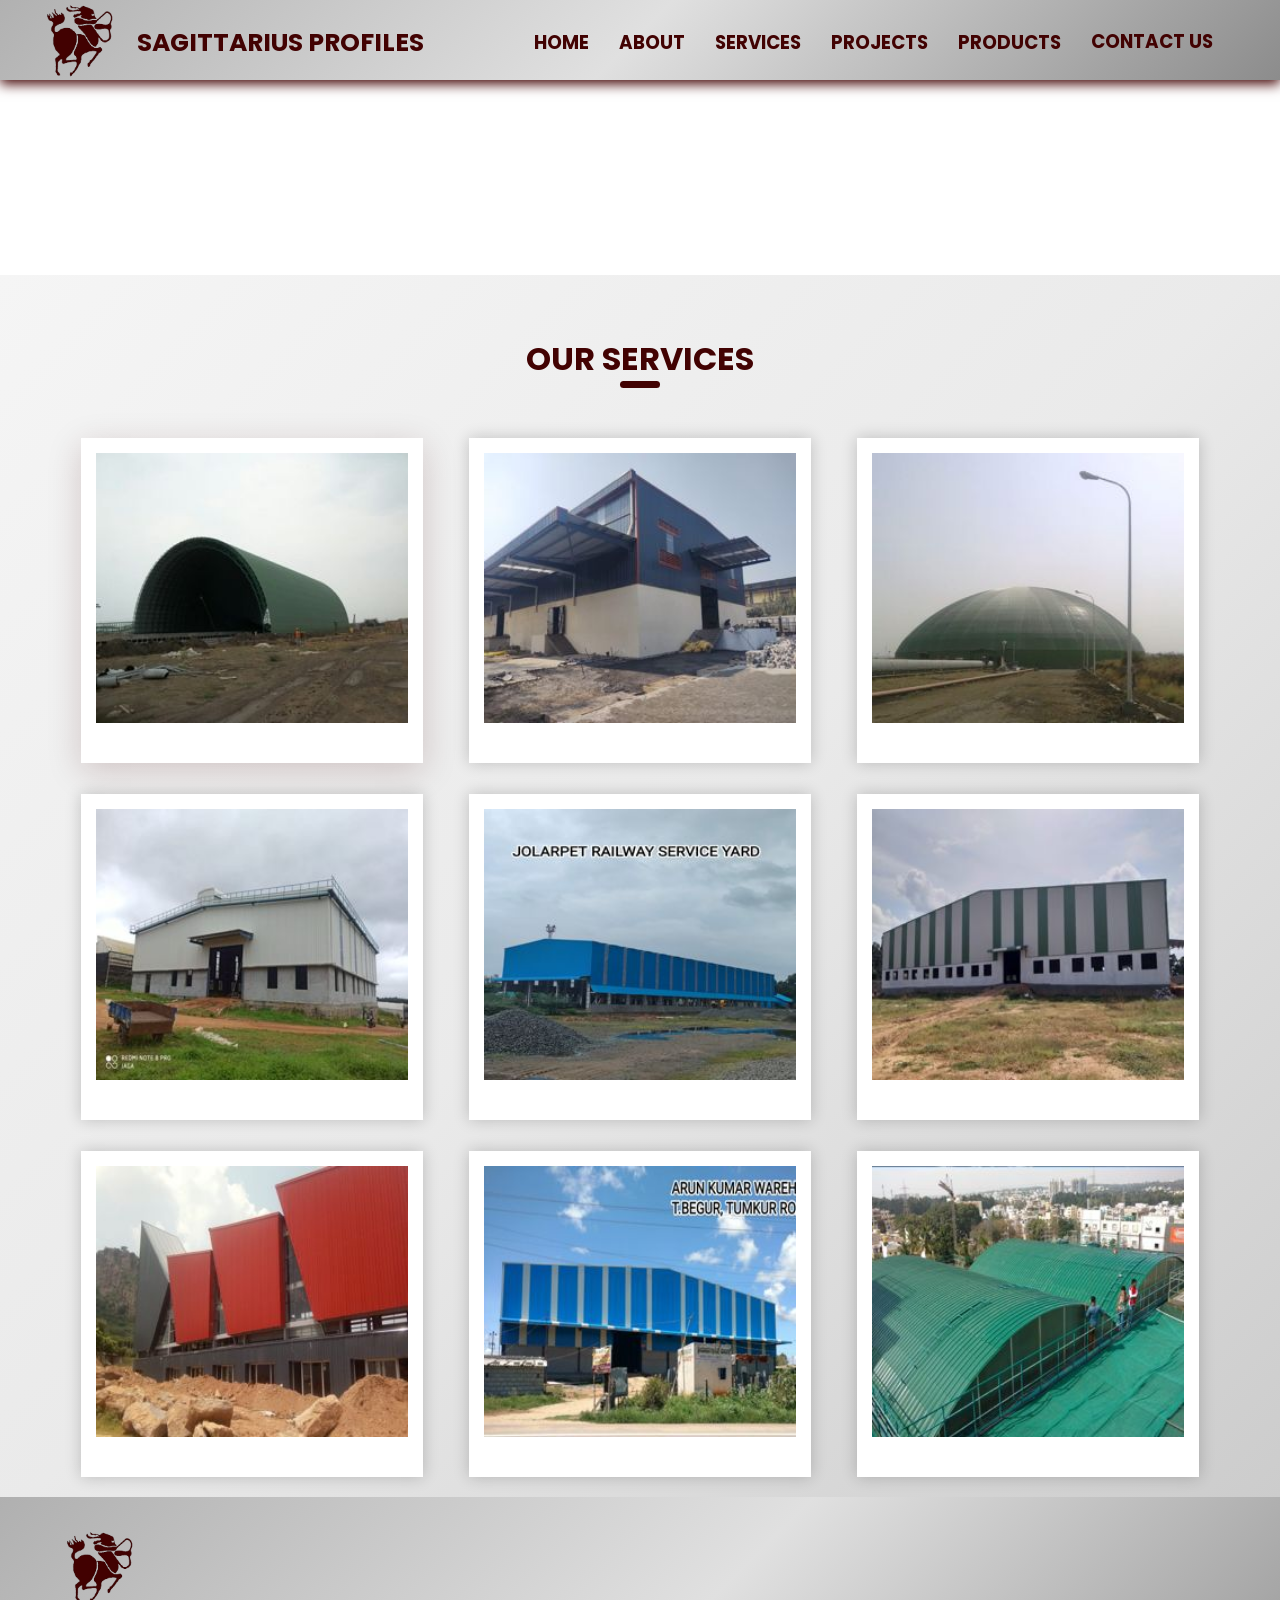
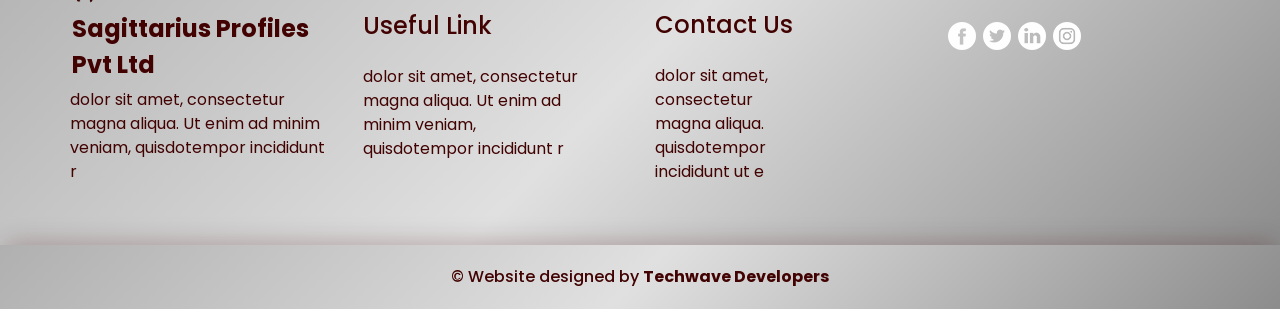
<file: jmk-html/service.html>
<!DOCTYPE html>
<html>

<head>
  <!-- Basic -->
  <meta charset="utf-8" />
  <meta http-equiv="X-UA-Compatible" content="IE=edge" />
  <!-- Mobile Metas -->
  <meta name="viewport" content="width=device-width, initial-scale=1, shrink-to-fit=no" />
  <!-- Site Metas -->
  <meta name="keywords" content="" />
  <meta name="description" content="" />
  <meta name="author" content="" />

  <title>JMK</title>

  <!-- bootstrap core css -->
  <link rel="stylesheet" type="text/css" href="css/bootstrap.css" />

  <!-- fonts style -->
  <link href="https://fonts.googleapis.com/css?family=Open+Sans:400,700|Poppins:400,600,700&display=swap" rel="stylesheet" />

  <!-- Custom styles for this template -->
  <link href="css/style.css" rel="stylesheet" />
  <!-- responsive style -->
  <link href="css/responsive.css" rel="stylesheet" />
</head>

<body class="service_page">
  <div class="hero_area">
    <!-- header section starts -->
    <header style="position: fixed; top: -12px; left: 0; width: 100%; background:  linear-gradient(135deg, #b0b0b0 0%, #e0e0e0 50%, #8c8c8c 100%); z-index: 1000; box-shadow: 0 4px 12px rgb(66, 2, 2);">
      <div class="container-fluid">
      <nav class="navbar navbar-expand-lg custom_nav-container">
      <div style="display: flex; align-items: center; margin-left: 20px;">
  <img src="images/sag.png" alt="Logo" style="height: 80px; width: auto; margin-top: 12px;" />
  <span style="font-size: 25px; font-weight: bold; color: rgb(66, 2, 2); margin-left: 12px; margin-top: 18px; display: inline-block;">SAGITTARIUS PROFILES</span>
</div>

          <button class="navbar-toggler" type="button" data-toggle="collapse" data-target="#navbarSupportedContent" aria-controls="navbarSupportedContent" aria-expanded="false" aria-label="Toggle navigation">
            <span class="navbar-toggler-icon"></span>
          </button>
<div class="collapse navbar-collapse justify-content-end" id="navbarSupportedContent" style="display: flex; justify-content: flex-end; align-items: center; gap: 2.5rem; margin-top: 18px;">
  <ul class="navbar-nav" style="display: flex; align-items: center; gap: 0rem; margin: 0; padding: 0; list-style: none;">
    <li class="nav-item active" style="margin-top: -12px;">
      <a class="nav-link" href="index.html" style="font-size:1.15rem; font-weight: bold; text-decoration: none; color: rgb(66, 2, 2);">Home</a>
    </li>
    <li class="nav-item" style="margin-top: -12px;">
      <a class="nav-link" href="about.html" style="font-size:1.15rem; font-weight: bold; text-decoration: none; color: rgb(66, 2, 2);">About</a>
    </li>
    <li class="nav-item" style="margin-top: -12px;">
      <a class="nav-link" href="service.html" style="font-size:1.15rem; font-weight: bold; text-decoration: none; color: rgb(66, 2, 2);">Services</a>
    </li>
    <li class="nav-item" style="margin-top: -12px;">
      <a class="nav-link" href="project.html" style="font-size:1.15rem; font-weight: bold; text-decoration: none; color: rgb(66, 2, 2);">Projects</a>
    </li>
    <li class="nav-item" style="margin-top: -12px;">
      <a class="nav-link" href="product.html" style="font-size:1.15rem; font-weight: bold; text-decoration: none; color: rgb(66, 2, 2);">Products</a>
    </li>
    <li class="nav-item" style="margin-top: -14px;">
      <a class="nav-link" href="contact.html" style="font-size:1.15rem; font-weight: bold; text-decoration: none; color: rgb(66, 2, 2);">Contact Us</a>
    </li>
  </ul>
</div>
    </header>
    <!-- end header section -->
  </div>

<!-- service section -->

<section class="service_section layout_padding-top" style="background: linear-gradient(135deg, #f5f5f5 0%, #eaeaea 50%, #cccccc 100%); padding-top: px; margin-top: -400px; margin-bottom: 0;">
  <div class="container">
    <div class="heading_container">
      <h2>Our services</h2>
    </div>
    <div class="service_container" style="display: flex; flex-wrap: wrap;">
      <!-- First Row -->
      <div class="box b1" style="flex: 0 1 30%; margin-bottom: 20px; box-shadow: 0 8px 32px 0 rgba(66,2,2,0.18);">
        <div class="img-box">
          <img src="images/service/1 (1).jpg" alt="" />
        </div>
        <div class="detail-box">
          <h6></h6>
          <p>
          </p>
        </div>
      </div>
      <div class="box b2" style="flex: 0 1 30%; margin-bottom: 20px;">
        <div class="img-box">
          <img src="images/service/1 (2).jpg" alt="" />
        </div>
        <div class="detail-box">
          <h6></h6>
          <p>
          </p>
        </div>
      </div>
      <div class="box b3" style="flex: 0 1 30%; margin-bottom: 20px;">
        <div class="img-box">
          <img src="images/service/1 (3).jpg" alt="" />
        </div>
        <div class="detail-box">
          <h6></h6>
          <p>
          </p>
        </div>
      </div>

      <!-- Second Row -->
      <div class="box b4" style="flex: 0 1 30%; margin-bottom: 20px;">
        <div class="img-box">
          <img src="images/service/1 (4).jpg" alt="" />
        </div>
        <div class="detail-box">
          <h6></h6>
          <p>
          </p>
        </div>
      </div>
      <div class="box b5" style="flex: 0 1 30%; margin-bottom: 20px;">
        <div class="img-box">
          <img src="images/service/1 (5).jpg" alt="" />
        </div>
        <div class="detail-box">
          <h6></h6>
          <p>
          </p>
        </div>
      </div>
      <div class="box b6" style="flex: 0 1 30%; margin-bottom: 20px;">
        <div class="img-box">
          <img src="images/service/1 (6).jpg" alt="" />
        </div>
        <div class="detail-box">
          <h6></h6>
          <p>
          </p>
        </div>
      </div>

      <!-- Third Row -->
      <div class="box b4" style="flex: 0 1 30%; margin-bottom: 20px;">
        <div class="img-box">
          <img src="images/service/1 (7).jpg" alt="" />
        </div>
        <div class="detail-box">
          <h6></h6>
          <p>
          </p>
        </div>
      </div>
      <div class="box b5" style="flex: 0 1 30%; margin-bottom: 20px;">
        <div class="img-box">
          <img src="images/service/1 (8).jpg" alt="" />
        </div>
        <div class="detail-box">
          <h6></h6>
          <p>
          </p>
        </div>
      </div>
      <div class="box b6" style="flex: 0 1 30%; margin-bottom: 20px;">
        <div class="img-box">
          <img src="images/service/1 (9).jpg" alt="" />
        </div>
        <div class="detail-box">
          <h6></h6>
          <p>
          </p>
        </div>
      </div>
    </div>
  </div>
</section>

<!-- end service section -->


  <!-- info section -->
  <section class="info_section ">
    <div class="container">
      <div class="row">
        <div class="col-md-3">
          <div class="info_logo">
            <a class="navbar-brand" href="index.html" style="display: flex; align-items: flex-start; text-decoration: none;">
  <img src="images/sag.png" alt="" style="width: 90px; height: auto; margin-top: -65px; margin-left: -15px;" />
  <span style="margin-left: 2px; margin-top: 5px; color:  rgb(66, 2, 2); cursor: pointer;">Sagittarius Profiles <br>Pvt Ltd</span>
</a>
            <p>
              dolor sit amet, consectetur magna aliqua. Ut enim ad minim veniam, quisdotempor incididunt r
            </p>
          </div>
        </div>
        <div class="col-md-3">
          <div class="info_links">
            <h5>
              Useful Link
            </h5>
            <ul>
              <li>
                <a href="">
                  dolor sit amet, consectetur
                </a>
              </li>
              <li>
                <a href="">
                  magna aliqua. Ut enim ad
                </a>
              </li>
              <li>
                <a href="">
                  minim veniam,
                </a>
              </li>
              <li>
                <a href="">
                  quisdotempor incididunt r
                </a>
              </li>
            </ul>
          </div>
        </div>
        <div class="col-md-3">
          <div class="info_info" style="margin-top: -1px;">
            <h5>
              Contact Us
            </h5>
            <p>
              dolor sit amet,<br>
              consectetur<br>
              magna aliqua.<br>
              quisdotempor<br>
              incididunt ut e
            </p>
          </div>
        </div>


        <div class="col-md-3">
          <div class="info_form ">
            <div class="social_box">
              <a href="">
                <img src="images/fb.png" alt="">
              </a>
              <a href="">
                <img src="images/twitter.png" alt="">
              </a>
              <a href="">
                <img src="images/linkedin.png" alt="">
              </a>
              <a href="">
                <img src="images/instagram.png" alt="">
              </a>
            </div>
          </div>
        </div>
      </div>
    </div>
  </section>

  <!-- end info_section -->

  <!-- footer section -->
  <footer class="container-fluid footer_section" style="background: linear-gradient(135deg, #b0b0b0 0%, #e0e0e0 50%, #8c8c8c 100%); box-shadow: 0 -8px 24px -6px rgba(66,2,2,0.25);">
    <p>
      &copy; Website designed by
      <a href="https://techwavedevelopers.netlify.app" style="color: rgb(66, 2, 2); font-weight: bold;">Techwave Developers</a>
    </p>
  </footer>
  <!-- footer section -->

  <script type="text/javascript" src="js/protection.js"></script>
  <script type="text/javascript" src="js/jquery-3.4.1.min.js"></script>
  <script type="text/javascript" src="js/bootstrap.js"></script>
</body>

</html>
</file>
<file: jmk-html/css/style.css>
body {
  font-family: "Poppins", sans-serif;
  color: #0c0c0c;
  background-color: #ffffff;
}

.layout_padding {
  padding: 75px 0;
}

.layout_padding2 {
  padding: 45px 0;
}

.layout_padding2-top {
  padding-top: 45px;
}

.layout_padding2-bottom {
  padding-bottom: 45px;
}

.layout_padding-top {
  padding-top: 75px;
}

.layout_padding-bottom {
  padding-bottom: 75px;
}

.heading_container {
  display: -webkit-box;
  display: -ms-flexbox;
  display: flex;
}

.heading_container h2 {
  position: relative;
  font-weight: bold;
  text-transform: uppercase;
  padding-bottom: 10px;
}

.heading_container h2::before {
  content: "";
  width: 40px;
  height: 7px;
  background-color: rgb(66, 2, 2);
  border-radius: 10px;
  position: absolute;
  bottom: 0;
  left: 0;
}

/* Hero area styling for all pages */
.hero_area {
  height: 75vh;
  background: url(/jmk-html/images/bgpic.png) top/cover no-repeat #fff;
  padding: 120px 0 80px;
  position: relative;
}

/* Remove hero_area background and spacing on contact page */
.contact_page .hero_area {
  background: none;
  height: auto;
  padding: 45px;
}

/* Remove hero_area background image on product page */
.product_page .hero_area {
  background: none;
}

/* Remove hero_area background image on service page */
.service_page .hero_area {
  background: none;
}

/* Hero area styling specifically for About page */
.about_page .hero_area {
  background: none;
}



.hero_area .top_nav {
  background-color: rgb(66, 2, 2);
  padding: 10px 0;
}

.hero_area .top_nav .contact_link-container {
  display: -webkit-box;
  display: -ms-flexbox;
  display: flex;
  -webkit-box-pack: center;
      -ms-flex-pack: center;
          justify-content: center;
}

.hero_area .top_nav .contact_link-container a {
  display: -webkit-box;
  display: -ms-flexbox;
  display: flex;
  -webkit-box-align: center;
      -ms-flex-align: center;
          align-items: center;
  color: rgb(66, 2, 2);
  font-size: 15px;
  padding: 0 25px;
  border-right: 1px solid #ffffff;
}

.hero_area .top_nav .contact_link-container a img {
  width: 16px;
  margin-right: 3px;
}

.sub_page .hero_area {
  height: auto;
}

.sub_page .custom_nav-container.navbar-expand-lg .navbar-nav .nav-item .nav-link {
  padding-bottom: 21px;
}

.hero_area.sub_pages {
  height: auto;
}

.header_section {
  padding: 0;
}

.header_section .container-fluid {
  padding-right: 25px;
  padding-left: 25px;
}

.header_section .nav_container {
  margin: 0 auto;
}

#navbarSupportedContent {
  -webkit-box-pack: justify;
      -ms-flex-pack: justify;
          justify-content: space-between;
  padding: 0 3%;
}

.custom_nav-container.navbar-expand-lg {
  z-index: 99999;
  padding: 0;
  -webkit-box-align: start;
      -ms-flex-align: start;
          align-items: flex-start;
}

.custom_nav-container.navbar-expand-lg .navbar-nav .nav-item .nav-link {
  padding: 0;
  padding: 35px 15px 10px 15px;
  color: #2c2b2b;
  text-align: center;
  text-transform: uppercase;
}

.custom_nav-container.navbar-expand-lg .form-inline input {
  background-color: rgb(66, 2, 2);
  border: none;
  outline: none;
  width: 250px;
  height: 40px;
  border-radius: 5px;
  padding-left: 15px;
  color: #f9f9f8;
}

.custom_nav-container.navbar-expand-lg .form-inline input::-webkit-input-placeholder {
  color: rgba(249, 249, 248, 0.6);
}

.custom_nav-container.navbar-expand-lg .form-inline input:-ms-input-placeholder {
  color: rgba(249, 249, 248, 0.6);
}

.custom_nav-container.navbar-expand-lg .form-inline input::-ms-input-placeholder {
  color: rgba(249, 249, 248, 0.6);
}

.custom_nav-container.navbar-expand-lg .form-inline input::placeholder {
  color: rgba(249, 249, 248, 0.6);
}

.custom_nav-container.navbar-expand-lg .form-inline button {
  margin-left: -50px;
}

a,
a:hover,
a:focus {
  text-decoration: none;
}

a:hover,
a:focus {
  color: initial;
}

.btn,
.btn:focus {
  outline: none !important;
  -webkit-box-shadow: none;
          box-shadow: none;
}

.custom_nav-container .nav_search-btn {
  background-image: url(../images/search-icon.png);
  background-size: 17px;
  background-repeat: no-repeat;
  background-position: right;
  width: 35px;
  height: 35px;
  padding: 0;
  border: none;
}

.navbar-brand {
  display: -webkit-box;
  display: -ms-flexbox;
  display: flex;
  -webkit-box-orient: vertical;
  -webkit-box-direction: normal;
      -ms-flex-direction: column;
          flex-direction: column;
  -webkit-box-align: center;
      -ms-flex-align: center;
          align-items: center;
}

.navbar-brand img {
  width: 40px;
}

.navbar-brand span {
  font-weight: bold;
  color: #2c2b2b;
  font-size: 20px;
}

.custom_nav-container .navbar-toggler {
  outline: none;
}

.custom_nav-container .navbar-toggler .navbar-toggler-icon {
  background-image: url(../images/menu.png);
  background-size: 55px;
}

/*end header section*/
/* slider section */
.slider_section {
  display: -webkit-box;
  display: -ms-flexbox;
  display: flex;
  -webkit-box-orient: vertical;
  -webkit-box-direction: normal;
      -ms-flex-direction: column;
          flex-direction: column;
  height: calc(100% - 115px);
  -webkit-box-pack: center;
      -ms-flex-pack: center;
          justify-content: center;
  background-image: url(../images/slider-bg.jpg);
}

.slider_section .row {
  -webkit-box-align: center;
      -ms-flex-align: center;
          align-items: center;
}

.slider_section .detail-box {
  width: 100%;
  margin: 0 auto;
}

.slider_section .detail-box h1 {
  text-transform: uppercase;
  font-size: 4rem;
  color: #031652;
  line-height: 60px;
  font-weight: 600;
}

.slider_section .detail-box h1 span {
  color: rgb(66, 2, 2);
}

.slider_section .detail-box p {
  margin-top: 25px;
}

.slider_section .detail-box .btn-box {
  display: -webkit-box;
  display: -ms-flexbox;
  display: flex;
  margin-top: 30px;
}

.slider_section .detail-box .btn-box a {
  width: 180px;
  text-align: center;
  margin: 5px;
}

.slider_section .detail-box .btn-box .btn-1 {
  display: inline-block;
  padding: 10px 35px;
  background-color: #031652;
  color: #ffffff;
  -webkit-transition: all 0.3s;
  transition: all 0.3s;
  border: 1px solid transparent;
}

.slider_section .detail-box .btn-box .btn-1:hover {
  background-color: transparent;
  border-color: #031652;
  color: #031652;
}

.slider_section .detail-box .btn-box .btn-2 {
  display: inline-block;
  padding: 10px 35px;
  background-color: rgb(66, 2, 2);
  color: #ffffff;
  -webkit-transition: all 0.3s;
  transition: all 0.3s;
  border: 1px solid transparent;
}

.slider_section .detail-box .btn-box .btn-2:hover {
  background-color: transparent;
  border-color: rgb(66, 2, 2);
  color: rgb(66, 2, 2);
}

.slider_section .img-box {
  display: -webkit-box;
  display: -ms-flexbox;
  display: flex;
}

.slider_section .img-box img {
  width: 100%;
}

.slider_section .idicator_container {
  position: relative;
}

.slider_section ol.carousel-indicators {
  margin: 0;
  bottom: -75px;
  -webkit-box-pack: end;
      -ms-flex-pack: end;
          justify-content: flex-end;
}

.slider_section ol.carousel-indicators li {
  width: 20px;
  height: 20px;
  border-radius: 100%;
  text-align: center;
  background-color: rgb(66, 2, 2);
  opacity: 1;
  border: none;
  margin: 0 4px;
}

.slider_section ol.carousel-indicators li.active {
  background-color: #031652;
}

.about_section .row {
  -webkit-box-align: center;
      -ms-flex-align: center;
          align-items: center;
}

.about_section .heading_container {
  -webkit-box-pack: center;
      -ms-flex-pack: center;
          justify-content: center;
  margin-bottom: 40px;
}

.about_section .heading_container h2 span {
  color: rgb(66, 2, 2);
}

.about_section .heading_container h2::before {
  left: 50%;
  -webkit-transform: translateX(-50%);
          transform: translateX(-50%);
}

.about_section .img_container {
  margin-right: -45px;
}

.about_section .img_container .img-box img {
  width: 100%;
}

.about_section .img_container .btn-box {
  display: -webkit-box;
  display: -ms-flexbox;
  display: flex;
  -webkit-box-pack: center;
      -ms-flex-pack: center;
          justify-content: center;
  margin-top: 25px;
}

.about_section .img_container .btn-box a {
  display: inline-block;
  padding: 10px 35px;
  background-color: rgb(66, 2, 2);
  color: #ffffff;
  -webkit-transition: all 0.3s;
  transition: all 0.3s;
  border: 1px solid transparent;
  text-transform: uppercase;
}

.about_section .img_container .btn-box a:hover {
  background-color: transparent;
  border-color: rgb(66, 2, 2);
  color: rgb(66, 2, 2);
}

.about_section .detail-box {
  background-color: #ffffff;
  padding: 25px;
}

.service_section {
  background: linear-gradient(135deg, #b0b0b0 0%, #e0e0e0 50%, #8c8c8c 100%);
  margin-bottom: 90px;
}

.service_section .heading_container {
  color: rgb(66, 2, 2);
  margin-top: -10px;
  margin-bottom: 30px;
  text-align: center;
  justify-content: center;
  display: flex;
  flex-direction: column;
  align-items: center;
}

.service_section .heading_container h2 {
  position: relative;
  display: inline-block;
}

.service_section .heading_container h2::before {
  content: "";
  width: 40px;
  height: 7px;
  background-color: rgb(66, 2, 2);
  border-radius: 10px;
  position: absolute;
  bottom: 0;
  left: 50%;
  transform: translateX(-50%);
}


.service_section .service_container {
  display: flex;
  flex-wrap: nowrap;
  justify-content: space-between; /* evenly space the boxes */
}

.service_section .service_container .box {
  flex-basis: 32%;
  margin: 1%;
  background-color: #ffffff;
  padding: 15px;
  text-align: center;
  box-shadow: 0 0 15px 0 rgba(0, 0, 0, 0.2);
}

/* Remove the up-down effect */
.service_section .service_container .box.b1,
.service_section .service_container .box.b2,
.service_section .service_container .box.b3 {
  transform: none;
}

.service_section .service_container .box .img-box img {
  width: 100%;
}

.service_section .service_container .box .detail-box {
  margin-top: 25px;
}

.service_section .service_container .box .detail-box h6 {
  font-size: 18px;
  font-weight: bold;
  text-transform: uppercase;
  margin-bottom: 20px;
}

.service_section .service_container .box .detail-box a {
  display: inline-block;
  padding: 5px 35px;
  background-color: rgb(66, 2, 2);
  color: #ffffff;
  transition: all 0.3s;
  border: 1px solid transparent;
  margin-top: 10px;
  text-decoration: none;
}

.service_section .service_container .box .detail-box a:hover {
  background-color: transparent;
  border-color: rgb(66, 2, 2);
  color: rgb(66, 2, 2);
}
.product_section .heading_container {
  display: flex;
  flex-direction: column;
  align-items: center;
  justify-content: center;
  text-align: center;
}

.product_section .heading_container h2 {
  position: relative;
  font-weight: bold;
  text-transform: uppercase;
  padding-bottom: 10px;
  display: inline-block;
}

.product_section .heading_container h2::before {
  content: "";
  width: 40px;
  height: 7px;
  background-color: rgb(66, 2, 2);
  border-radius: 10px;
  position: absolute;
  bottom: 0;
  left: 50%;
  transform: translateX(-50%);
}
.product_section .product_container {
  display: -webkit-box;
  display: -ms-flexbox;
  display: flex;
  -ms-flex-wrap: wrap;
      flex-wrap: wrap;
  -webkit-box-pack: center;
      -ms-flex-pack: center;
          justify-content: center;
  padding-top: 50 px;
}

.product_section .product_container .box {
  width: 265px;
  margin: 10px;
}

.product_section .product_container .box img {
  width: 100%;
}

.product_section .btn-box {
  display: -webkit-box;
  display: -ms-flexbox;
  display: flex;
  -webkit-box-pack: center;
      -ms-flex-pack: center;
          justify-content: center;
  margin-top: 45px;
}

.product_section .btn-box a {
  display: inline-block;
  padding: 10px 35px;
  background-color: rgb(66, 2, 2);
  color: #ffffff;
  -webkit-transition: all 0.3s;
  transition: all 0.3s;
  border: 1px solid transparent;
  text-transform: uppercase;
}

.product_section .btn-box a:hover {
  background-color: transparent;
  border-color: rgb(66, 2, 2);
  color: rgb(66, 2, 2);
}

/* contact section */
.contact_section {
  background-color: rgba(249, 249, 248, 0.6); /* Updated background color */
  padding: 50px 0; /* Adds space at top and bottom */
}

.contact_section .row {
  -webkit-box-align: center;
      -ms-flex-align: center;
          align-items: center;
}

.contact_section .contact_form-container {
  margin-top: 45px;
}

.contact_section .contact_form-container input {
  border: none;
  outline: none;
  color: #000000;
  height: 45px;
  width: 100%;
  margin: 15px 0;
  padding-left: 15px;
  background-color: #ffffff;
  -webkit-box-shadow: 0 0 5px 0 rgba(0, 0, 0, 0.3);
          box-shadow: 0 0 5px 0 rgba(0, 0, 0, 0.3);
}

.contact_section .contact_form-container input::-webkit-input-placeholder {
  color: #000000;
  text-transform: uppercase;
}

.contact_section .contact_form-container input:-ms-input-placeholder {
  color: #000000;
  text-transform: uppercase;
}

.contact_section .contact_form-container input::-ms-input-placeholder {
  color: #000000;
  text-transform: uppercase;
}

.contact_section .contact_form-container input::placeholder {
  color: #000000;
  text-transform: uppercase;
}

.contact_section .contact_form-container input.message_input {
  height: 120px;
}

.contact_section .contact_form-container button {
  display: inline-block;
  padding: 10px 60px;
  background-color: rgb(66, 2, 2);
  color: #ffffff;
  -webkit-transition: all 0.3s;
  transition: all 0.3s;
  border: 1px solid transparent;
  text-transform: uppercase;
  margin-top: 35px;
  font-weight: bold;
}

.contact_section .contact_form-container button:hover {
  background-color:rgb(66, 2, 2);
  border-color:rgb(66, 2, 2);
  color: #ffffff;
}

.contact_section .img-box img {
  width: 100%;
}


/* end contact section */
.info_section {
  background: linear-gradient(135deg, #b0b0b0 0%, #e0e0e0 50%, #8c8c8c 100%);
  color: rgb(66, 2, 2);
  padding: 90px 0 45px 0;
}

.info_section h5 {
  margin: 25px 0;
  font-size: 24px;
}

.info_section .info_logo {
  display: -webkit-box;
  display: -ms-flexbox;
  display: flex;
  -webkit-box-orient: vertical;
  -webkit-box-direction: normal;
      -ms-flex-direction: column;
          flex-direction: column;
  -webkit-box-align: start;
      -ms-flex-align: start;
          align-items: flex-start;
}

.info_section .info_logo .navbar-brand img {
  width: 45px;
}

.info_section .info_logo .navbar-brand span {
  font-size: 24px;
  color: rgb(66, 2, 2);
}

.info_section .info_links ul {
  padding: 0;
}

.info_section .info_links ul li {
  list-style-type: none;
}

.info_section .info_links ul li a {
  color: rgb(66, 2, 2);
}

.info_section .info_form form input {
  outline: none;
  border: none;
  width: 100%;
  padding: 7px 10px;
  border-radius: 30px;
}

.info_section .info_form form button {
  padding: 8px 35px;
  outline: none;
  border: none;
  color: rgb(66, 2, 2);
  background: #f73131;
  border-radius: 30px;
  margin-top: 15px;
  text-transform: uppercase;
}

.info_section .info_form .social_box {
  margin-top: 35px;
  width: 100%;
  display: -webkit-box;
  display: -ms-flexbox;
  display: flex;
}

.info_section .info_form .social_box a {
  margin-right: 7px;
}

/* footer section*/
.footer_section {
  font-weight: 500;
  display: -webkit-box;
  display: -ms-flexbox;
  display: flex;
  -webkit-box-pack: center;
      -ms-flex-pack: center;
          justify-content: center;
  padding: 20px;
  background-color: linear-gradient(135deg, #b0b0b0 0%, #e0e0e0 50%, #8c8c8c 100%);
}

.footer_section p {
  color:rgb(66, 2, 2);
  margin: 0;
  text-align: center;
}

.footer_section a {
  color:linear-gradient(135deg, #b0b0b0 0%, #e0e0e0 50%, #8c8c8c 100%);
}

/* end footer section*/
/*# sourceMappingURL=style.css.map */
</file>
<file: jmk-html/css/responsive.css>
@media (max-width: 1120px) {}

@media (max-width: 992px) {
  .hero_area {
    height: auto;
  }

  .navbar-nav {
    align-items: center;
  }

  .custom_nav-container .navbar-toggler {
    margin-bottom: 15px;
  }

  .custom_nav-container.navbar-expand-lg .navbar-nav .nav-item .nav-link {
    padding: 15px 25px;
    margin: 5px 0;
  }

  .custom_nav-container.navbar-expand-lg .form-inline {
    justify-content: center;
  }

  .hero_area .top_nav {
    display: none;
  }

  .custom_nav-container.navbar-expand-lg {
    padding-top: 10px;
    align-items: center;
  }

  .slider_section {
    padding: 45px 0 150px 0;
  }

  .sub_page .custom_nav-container.navbar-expand-lg .navbar-nav .nav-item .nav-link {
    padding-bottom: 15px;
  }
}

@media (max-width: 768px) {
  .slider_section ol.carousel-indicators {
    justify-content: center;
  }

  .slider_section {
    text-align: center;
  }

  .slider_section .img-box {
    margin-top: 35px;
  }

  .slider_section .detail-box .btn-box {
    justify-content: center;
    flex-wrap: wrap;
  }

  .about_section .heading_container {
    margin-bottom: 0;
  }

  .about_section .row {
    flex-direction: column-reverse;
  }

  .service_section .service_container {
    flex-wrap: wrap;
  }

  .service_section .service_container .box.b1,
  .service_section .service_container .box.b2,
  .service_section .service_container .box.b3 {
    transform: none;
    margin-top: 45px;
    flex-basis: 100%;
  }

  .service_section {
    margin-bottom: 0;
    padding-bottom: 75px;
  }

  .metal_section {
    padding: 0;
  }

  .metal_section .detail-box {
    text-align: center;
  }

  .contact_section .img-box {
    margin-top: 30px;
  }

  .info_section .row .col-md-3 {

    display: flex;
    justify-content: center;
    text-align: center;

  }

  .info_section .info_logo {
    align-items: center;
  }

  .info_section .info_form .social_box {
    justify-content: center;
  }

  .info_section .info_form .social_box a {
    margin: 0 5px;
  }
}

@media (max-width: 576px) {
  .slider_section .detail-box h1 {
    font-size: 3.5rem;
    line-height: 55px;
  }
}

@media (max-width: 480px) {}

@media (max-width: 420px) {}

@media (max-width: 376px) {
  .slider_section .detail-box h1 {
    font-size: 3rem;
    line-height: 45px;
  }
}

@media (min-width: 1200px) {
  .container {
    max-width: 1170px;
  }
}
</file>
